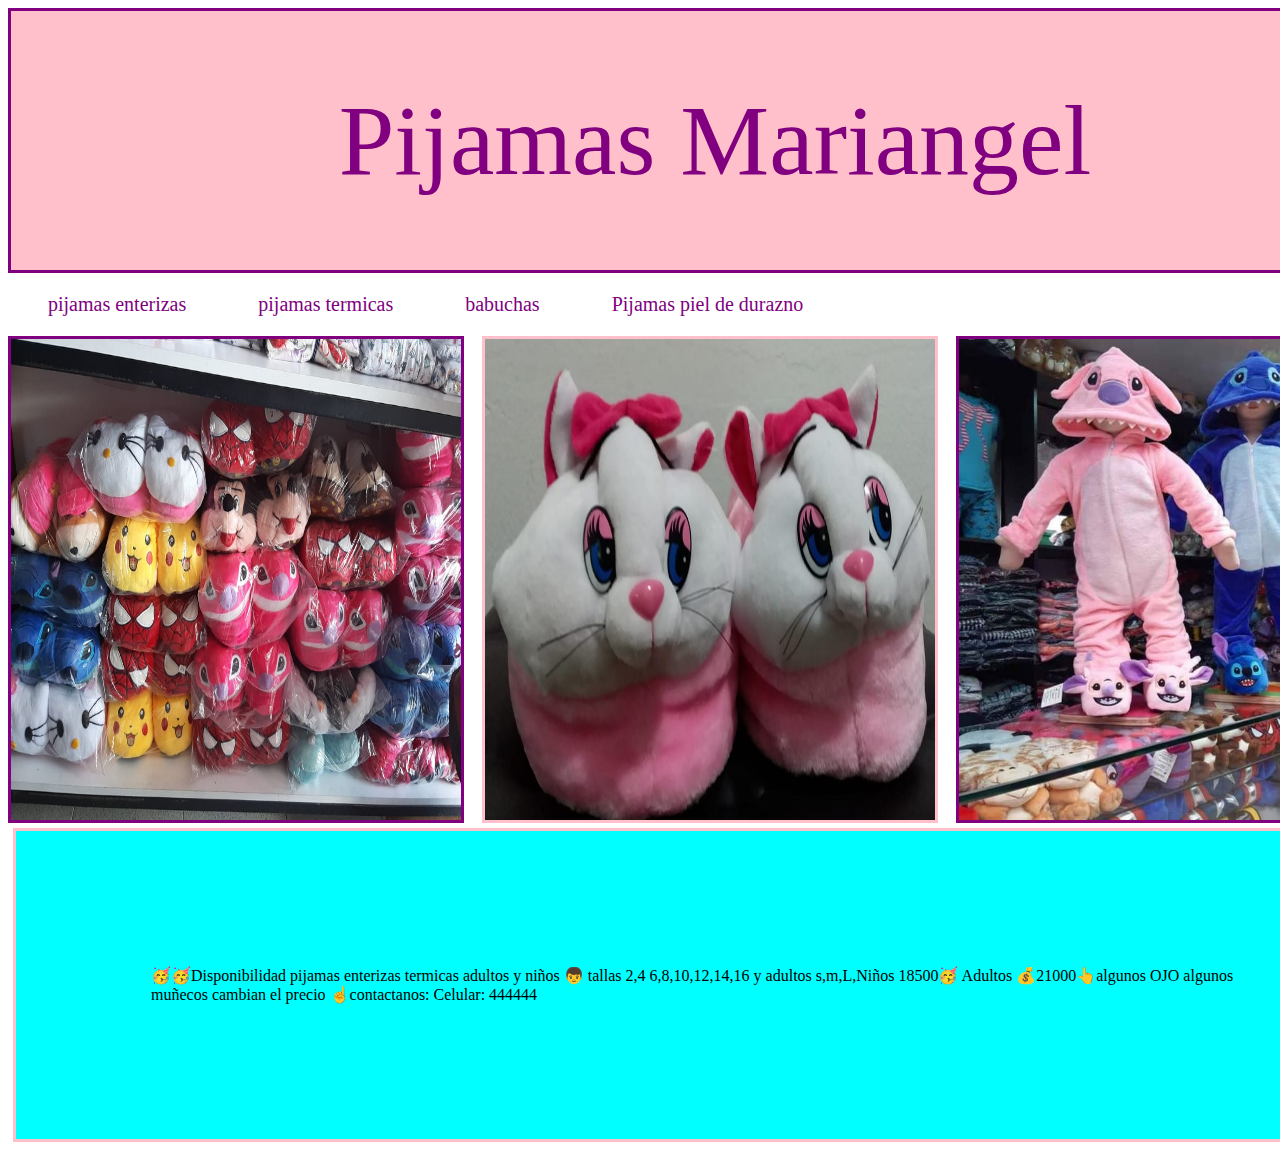
<file: index.html>
<!DOCTYPE html>
<html lang="en">
    <head>
        <title></title>
        <meta charset="UTF-8">
        <meta name="viewport" content="width=device-width, initial-scale=1">
        <link href="css/stylee.css" rel="stylesheet">
    </head>
    <body>
    <header>
        <!-- <img src="img/13147477_10201724408270002_231270079067649605_o.jpg" alt="" width="100px">
        <nav>
            <ul>
                <li class="item">Inicio</li> 
                <li class="item">Nosotros</li> 
                <li class="item">Galeria</li> 
            </ul>
        </nav> -->
    </header>
    <main></main>
    <footer></footer>
    <script src="js/nodo.js"></script>
    </body>
</html>
</file>
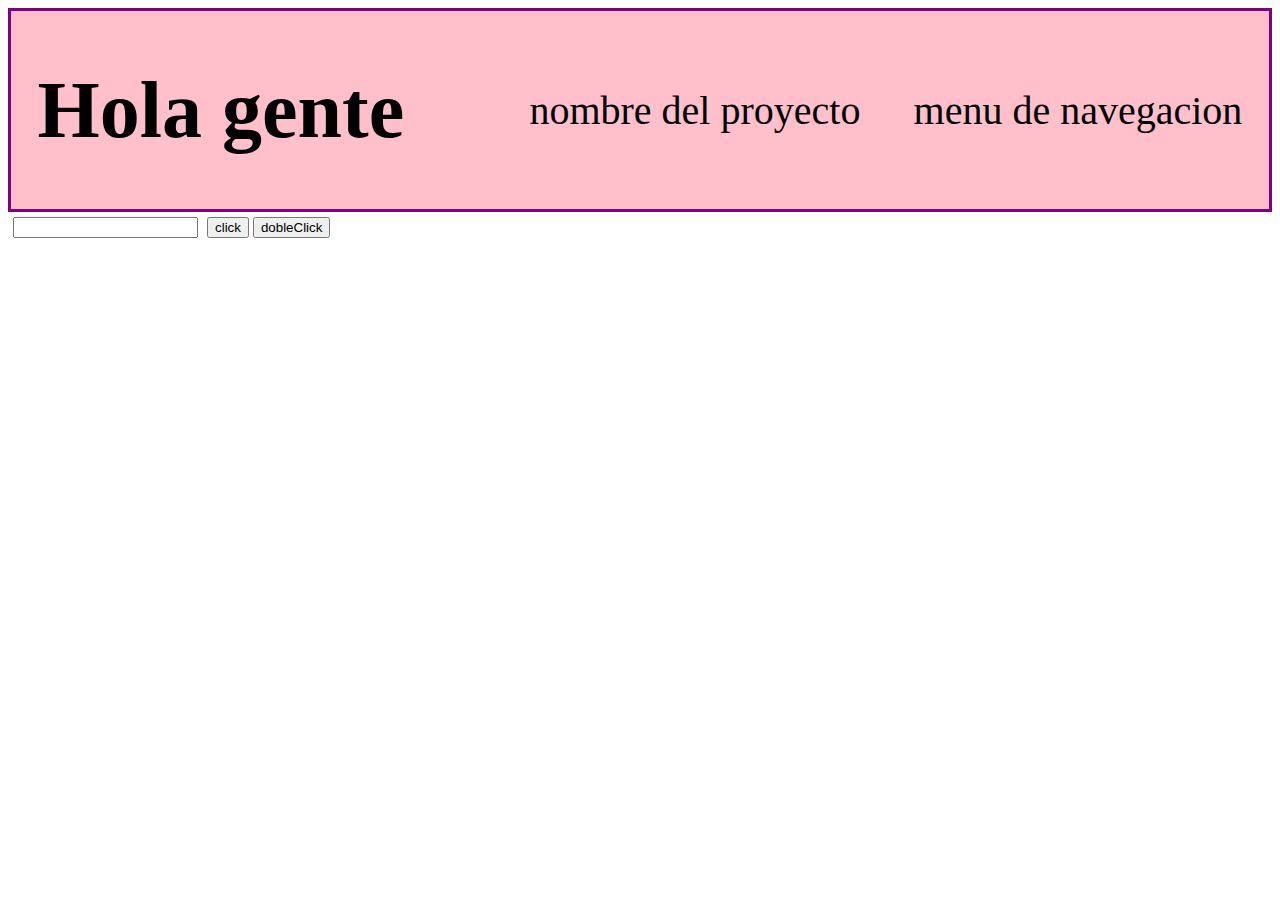
<file: ejemplonodo.html>
<!DOCTYPE html>
<html lang="en">
    <head>
        <title></title>
        <meta charset="UTF-8">
        <meta name="viewport" content="width=device-width, initial-scale=1">
        <link href="css/stylee.css" rel="stylesheet">
    </head>
    <body>
    <header></header>
    <input type="text" id="input">
    <button id="button">click</button>
    <button id="button1">dobleClick</button>
    <main></main>
    <footer></footer>
    <script src="js/ejemplonodo.js"></script>
    </body>
</html>
</file>
<file: css/stylee.css>
/* header{
    display:flex;
    border: 1px solid rgb(19, 15, 14);
} */

main{
    text-align: right;
    justify-content: space-around;
}
</file>
